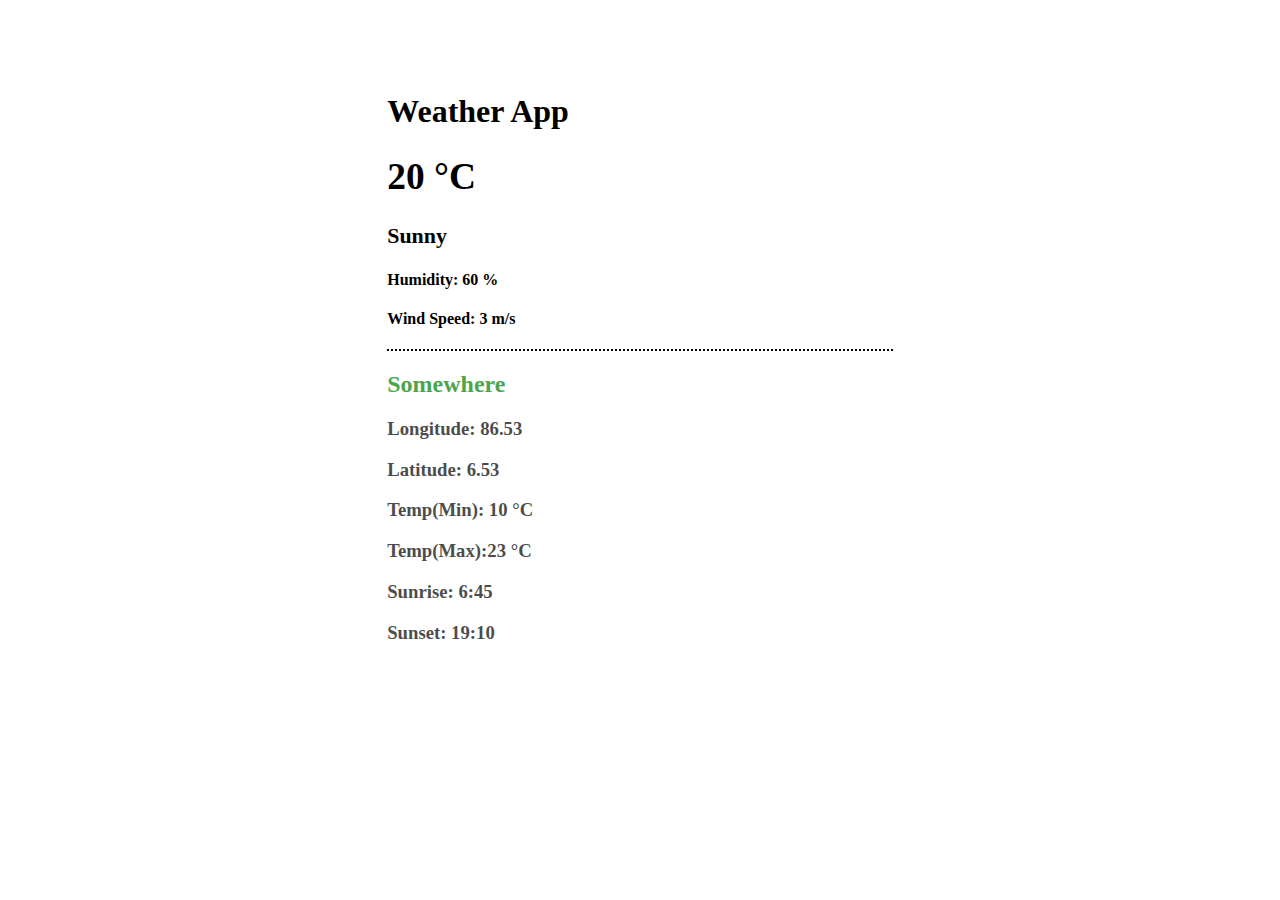
<file: front-end-development/intermediate/weather-app/index.html>
<html>
  <head>
      <title>Weather App</title>
    <!--jQuery-->
    <script src="https://cdnjs.cloudflare.com/ajax/libs/jquery/2.2.0/jquery.min.js"></script>
    
    <!--CSS-->
    <link rel="stylesheet" href="css/style.css" type="text/css">
    
    <!--JS-->
    <script type="text/javascript" src="js/main.js"></script>
    
    <!--Bootstrap-->
    <link rel="stylesheet" href="https://maxcdn.bootstrapcdn.com/bootstrap/3.3.6/css/bootstrap.min.css" integrity="sha384-1q8mTJOASx8j1Au+a5WDVnPi2lkFfwwEAa8hDDdjZlpLegxhjVME1fgjWPGmkzs7" crossorigin="anonymous">

    <!-- Latest compiled and minified JavaScript -->
    <script src="https://maxcdn.bootstrapcdn.com/bootstrap/3.3.6/js/bootstrap.min.js" integrity="sha384-0mSbJDEHialfmuBBQP6A4Qrprq5OVfW37PRR3j5ELqxss1yVqOtnepnHVP9aJ7xS" crossorigin="anonymous"></script>
    
    <!--Font Awesome Icons-->
    <link rel="stylesheet" href="https://maxcdn.bootstrapcdn.com/font-awesome/4.5.0/css/font-awesome.min.css">
      
    <!--Font Library - GlacialIndifferenceRegular-->
    <link rel="stylesheet" media="screen" href="https://fontlibrary.org/face/glacial-indifference" type="text/css"/>

  </head>
  
   <body>
    <div class="jumbotron text-center">
      
      <div class="title page-header">
        <h1>Weather App</h1>
      </div> <!--end page-header-->
<!--

//                $(".temp-box-c").html("<h1>" + temperature + " &#xb0;C</h1>");
 //               $(".weather-desc").html("<h3>" + weatherDesc + "</h3>");

                //row1
//                $(".humidity").html("<h4>Humidity: <strong>" + humidity + " %</strong></h4>");
//                $(".wind-speed").html("<h4>Wind Speed: <strong>" + windSpeed + " m/s</strong></h4>");

                //row2
                $(".city").html("<h2>" + location + "</h2>");   
                $(".longitude").html("<h3>Longitude: " + longitude + "</h3>");
                $(".latitude").html("<h3>Latitude: " + latitude + "</h3>");

                //row3
                $(".temp-min").html("<h3>Temp(Min): " + tempMin + "&#xb0; C</h3>");
                $(".temp-max").html("<h3>Temp(Max): " + tempMax + "&#xb0; C</h3>");

                //row4
                $(".sunrise").html("<h3>Sunrise: " + sunrise + "</h3>");
                $(".sunset").html("<h3>Sunset: " + sunset + "</h3>");

        },
--> 
 

      
        <div class="row temp">
          <div class="col-xs-4 col-xs-offset-4 col-md-6 col-md-offset-3">  
            <h3>
              <span class="temp-box-c">
				<h1>20 &#xb0;C</h1> 
			  </span>
              <span class="weather-desc">
				<h3>Sunny</h3> 
			  </span>
            </h3>  
         </div>
      </div> <!--end row temp-->
      
      <div class="row humidity-wind-bar">
        <div class="humidity col-xs-5">
		  <h4>Humidity: <strong>60 %</strong></h4>
        </div>
        <div class="wind-speed col-xs-7">
		  <h4>Wind Speed: <strong>3 m/s</strong></h4>
        </div>
      </div> <!--end humidity-wind-bar-->
      
      <div class="more-info text-right">
        <div class="row-fluid">
          <div class="location">
            <h2 class="city">Somewhere</h2>
			<h3 class="longitude">Longitude: 86.53</h3>
			<h3 class="latitude">Latitude: 6.53</h3>
          </div> <!--end location-->
          
          <div class="temp-min-max">
            <h3 class="temp-min">Temp(Min): 10 &#xb0;C</h3>
            <h3 class="temp-max">Temp(Max):23 &#xb0;C</h3>
          </div> <!--end temp-min-max-->
            
          <div class="sun-rise-set">
            <h3 class="sunrise">Sunrise: 6:45</h3>
            <h3 class="sunset">Sunset: 19:10</h3>
          </div> <!--end sun-rise-set-->
        </div> <!--end row-fluid-->
      </div> <!--end more-info-->
      
    </div>
  </body>
</html>
</file>
<file: front-end-development/intermediate/weather-app/css/style.css>
body {
  background: url() center fixed;
  background-size: cover;
  #background-size: 100% auto;
  background-repeat: no-repeat;
}

.jumbotron {
  background-color: transparent !important; 
  margin: 0 auto;
  width: 40%;
  padding: 5%;
  
  font-family: 'GlacialIndifferenceRegular'; 
  font-weight: normal; 
  font-style: normal;
}

.temp {
  background: url();
  background-repeat: no-repeat;
  cursor: default;
}

.humidity-wind-bar {
  background-color: lightcyn;
  border-bottom: 2px dotted black;
}

.location {
  background-color: white;
  opacity: 0.7;
  padding-right: 3%;
}

.location:hover {
  opacity: 1;
}

.location h2 {
  color: green;
}

.temp-min-max {
  background-color: white;
  opacity: 0.7;
  padding-right: 3%;
}

.temp-min-max:hover {
  opacity: 1;
}

.sun-rise-set {
  background-color: white;
  opacity: 0.7;
  padding-right: 3%;
}

.sun-rise-set:hover {
  opacity: 1;
}
</file>
